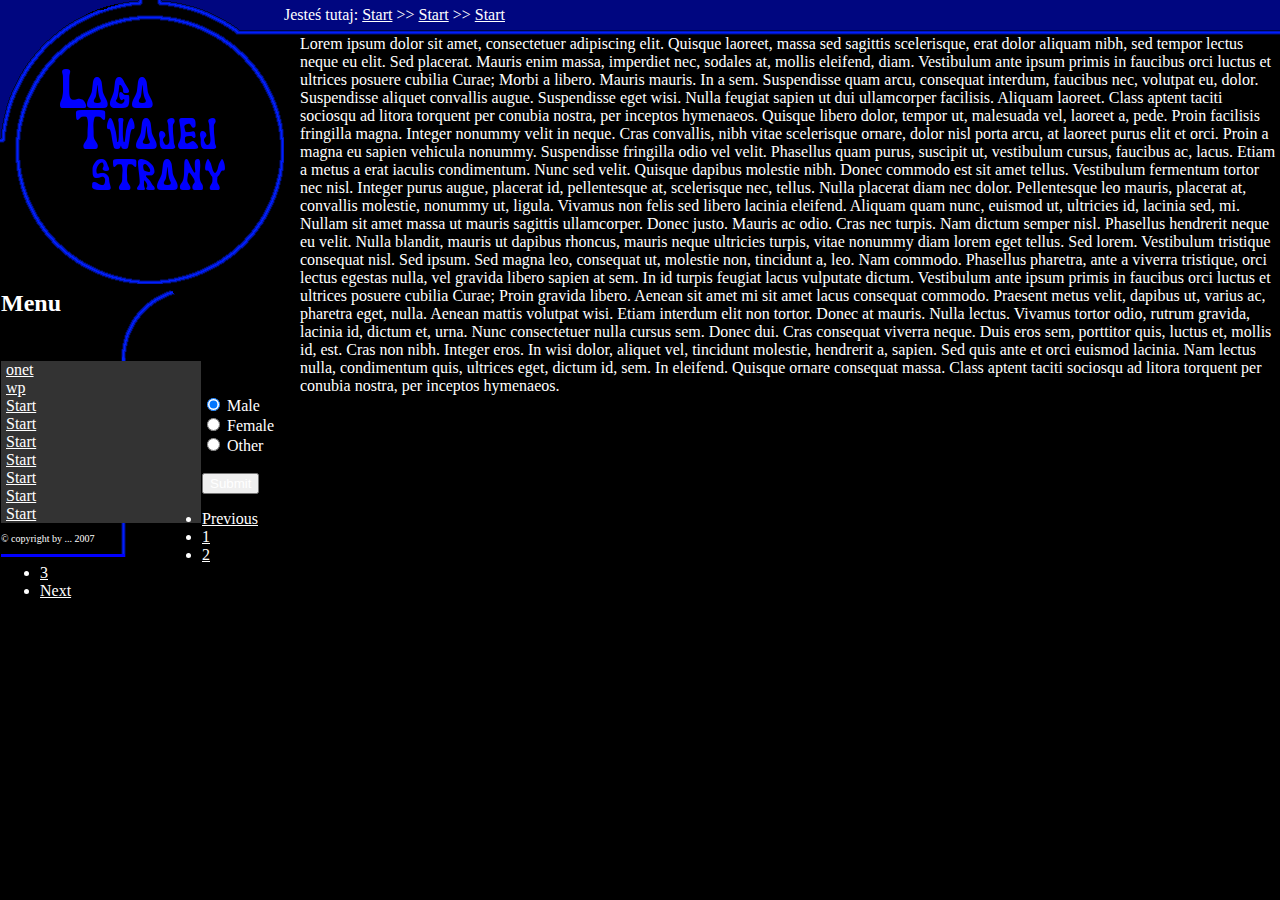
<file: index.html>
<?xml version="1.0" encoding="UTF-8" ?>
<?xml-stylesheet href="styl.css" type="text/css" ?>
<!DOCTYPE html PUBLIC "-//W3C//DTD XHTML 1.1//EN" "http://www.w3.org/TR/xhtml11/DTD/xhtml11.dtd">
<html xmlns="http://www.w3.org/1999/xhtml" xml:lang="pl">
<head>
<meta http-equiv="Content-Type" content="application/xhtml+xml; charset=UTF-8" />
<title>strona</title>
<link rel="stylesheet" type="text/css" href="styl.css" />
</head>
<body>
<div id="yah">Jesteś tutaj: <a href="index.html">Start</a> &gt;&gt; <a href="index.html">Start</a> &gt;&gt; <a href="index.html">Start</a></div>
<div id="menu">
<h2 id="luk">Menu</h2>

<div class="nav">
<a href="http://onet.pl" class="link">onet</a>
<a href="http://wp.pl" class="link">wp</a>
<a href="index.html" class="link">Start</a>
<a href="index.html" class="link">Start</a>
<a href="index.html" class="link">Start</a>
<a href="index.html" class="link">Start</a>
<a href="index.html" class="link">Start</a>
<a href="http://interia.pl" class="link">Start</a>
<a href="index.html" class="link">Start</a>


</div>
<p id="copy">&copy; copyright by ... 2007</p></div>
<div id="all">Lorem ipsum dolor sit amet, consectetuer adipiscing elit. Quisque laoreet, massa sed sagittis scelerisque, erat dolor aliquam nibh, sed tempor lectus neque eu elit. Sed placerat. Mauris enim massa, imperdiet nec, sodales at, mollis eleifend, diam. Vestibulum ante ipsum primis in faucibus orci luctus et ultrices posuere cubilia Curae; Morbi a libero. Mauris mauris. In a sem. Suspendisse quam arcu, consequat interdum, faucibus nec, volutpat eu, dolor. Suspendisse aliquet convallis augue. Suspendisse eget wisi. Nulla feugiat sapien ut dui ullamcorper facilisis. Aliquam laoreet. Class aptent taciti sociosqu ad litora torquent per conubia nostra, per inceptos hymenaeos. Quisque libero dolor, tempor ut, malesuada vel, laoreet a, pede. Proin facilisis fringilla magna. Integer nonummy velit in neque. Cras convallis, nibh vitae scelerisque ornare, dolor nisl porta arcu, at laoreet purus elit et orci. Proin a magna eu sapien vehicula nonummy. Suspendisse fringilla odio vel velit. Phasellus quam purus, suscipit ut, vestibulum cursus, faucibus ac, lacus. Etiam a metus a erat iaculis condimentum. Nunc sed velit. Quisque dapibus molestie nibh. Donec commodo est sit amet tellus. Vestibulum fermentum tortor nec nisl. Integer purus augue, placerat id, pellentesque at, scelerisque nec, tellus. Nulla placerat diam nec dolor. Pellentesque leo mauris, placerat at, convallis molestie, nonummy ut, ligula. Vivamus non felis sed libero lacinia eleifend. Aliquam quam nunc, euismod ut, ultricies id, lacinia sed, mi. Nullam sit amet massa ut mauris sagittis ullamcorper. Donec justo. Mauris ac odio. Cras nec turpis. Nam dictum semper nisl. Phasellus hendrerit neque eu velit. Nulla blandit, mauris ut dapibus rhoncus, mauris neque ultricies turpis, vitae nonummy diam lorem eget tellus. Sed lorem. Vestibulum tristique consequat nisl. Sed ipsum. Sed magna leo, consequat ut, molestie non, tincidunt a, leo. Nam commodo. Phasellus pharetra, ante a viverra tristique, orci lectus egestas nulla, vel gravida libero sapien at sem. In id turpis feugiat lacus vulputate dictum. Vestibulum ante ipsum primis in faucibus orci luctus et ultrices posuere cubilia Curae; Proin gravida libero. Aenean sit amet mi sit amet lacus consequat commodo. Praesent metus velit, dapibus ut, varius ac, pharetra eget, nulla. Aenean mattis volutpat wisi. Etiam interdum elit non tortor. Donec at mauris. Nulla lectus. Vivamus tortor odio, rutrum gravida, lacinia id, dictum et, urna. Nunc consectetuer nulla cursus sem. Donec dui. Cras consequat viverra neque. Duis eros sem, porttitor quis, luctus et, mollis id, est. Cras non nibh. Integer eros. In wisi dolor, aliquet vel, tincidunt molestie, hendrerit a, sapien. Sed quis ante et orci euismod lacinia. Nam lectus nulla, condimentum quis, ultrices eget, dictum id, sem. In eleifend. Quisque ornare consequat massa. Class aptent taciti sociosqu ad litora torquent per conubia nostra, per inceptos hymenaeos.</div>
<!-- Autor szablonu: Paweł (lisek) Lis, lisio4@o2.pl -->
<div class="grid"></div>
<div class="grid12"></div>
<div class="grid"></div>
<div class="grid"></div>
<div class="grid"></div>

<form action="/action_page.php">
  <input type="radio" name="gender" value="male" checked=""> Male<br>
  <input type="radio" name="gender" value="female"> Female<br>
  <input type="radio" name="gender" value="other"> Other<br><br>
  <input type="submit">
</form> 

<div class="gowno">
<p></p>
</div>


<div class="gowno">
<p></p>
</div>
<nav aria-label="Page navigation example">
  <ul class="pagination-item">
    <li class="page-item"><a class="page-link" href="#">Previous</a></li>
    <li class="page-item"><a class="page-link" href="#">1</a></li>
    <li class="page-item"><a class="page-link" href="#">2</a></li>
    <li class="page-item"><a class="page-link" href="#">3</a></li>
    <li class="page-item"><a class="page-link" href="#">Next</a></li>
  </ul>
</nav>


<script src="jquery.min.js"></script>
<script src="utils.js"></script>
<script src="scrips.js"></script>
<script src="highlight.pack.js"></script>
<script scr="bootstrap.js"></script>
<script scr="bootstrap.min.js"></script>



</body>
</html>
</file>
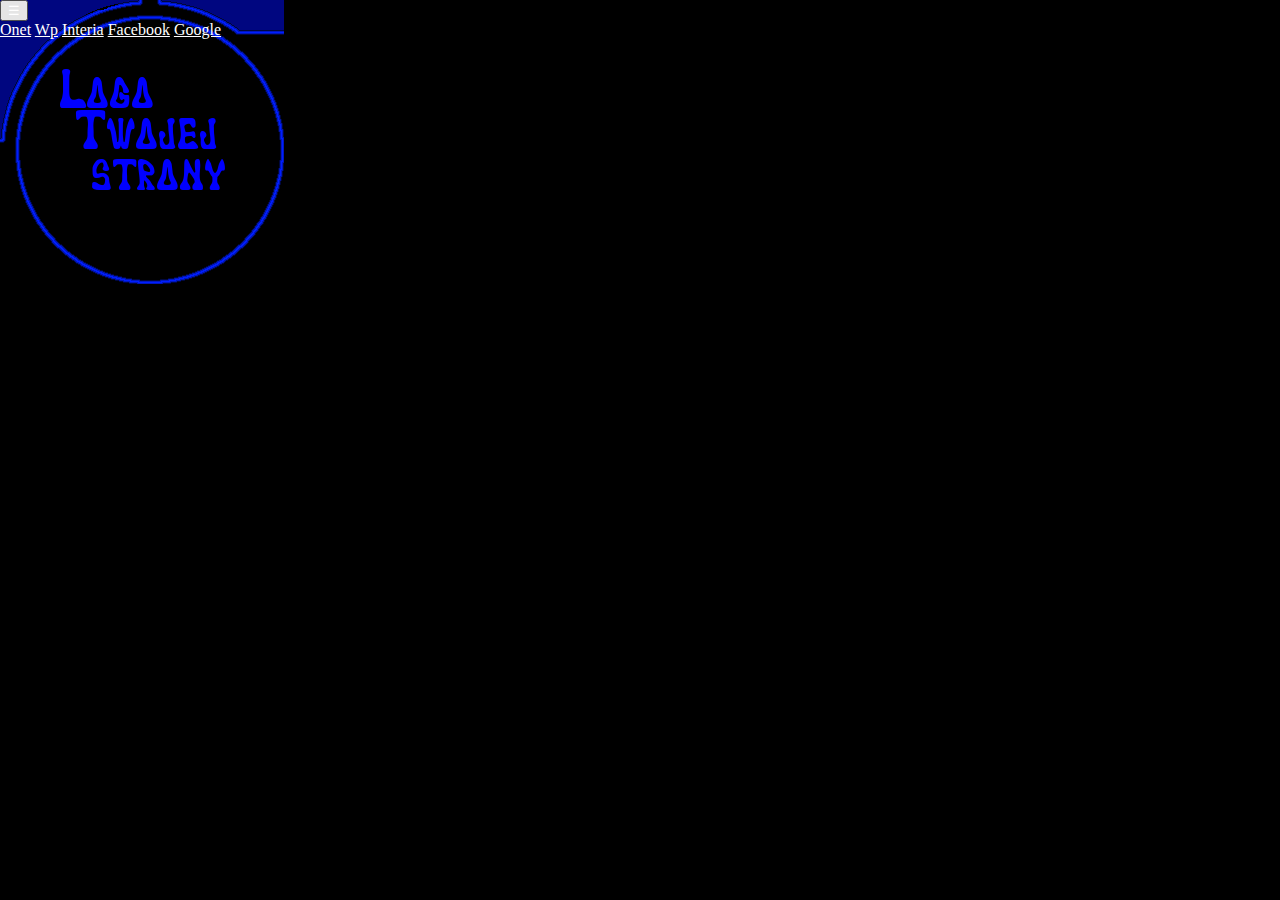
<file: index2.html>
<?xml version="1.0" encoding="UTF-8" ?>
<?xml-stylesheet href="styl.css" type="text/css" ?>
<!DOCTYPE html PUBLIC "-//W3C//DTD XHTML 1.1//EN" "http://www.w3.org/TR/xhtml11/DTD/xhtml11.dtd">
<html xmlns="http://www.w3.org/1999/xhtml" xml:lang="pl">
<head>
<meta http-equiv="Content-Type" content="application/xhtml+xml; charset=UTF-8" />
<title>strona</title>
<link rel="stylesheet" type="text/css" href="styl.css" />
</head>
<body>















<div class="wysun">
<button onclick="wysunie()" class="opusc">&#9776;</button>


  <div id="wdol" class="zawartosc">
    <a href="http://onet.pl">Onet</a>
    <a href="http://wp.pl">Wp</a>
    <a href="http://interia.pl">Interia</a>
    <a href="http://facebook.pl">Facebook</a>
    <a href="http://google.pl">Google</a>
    </div>
   </div>











<script src="jquery.min.js"></script>
<script src="utils.js"></script>
<script src="scrips.js"></script>
<script src="highlight.pack.js"></script>
<script scr="bootstrap.js"></script>
<script scr="bootstrap.min.js"></script>



</body>
</html>
</file>
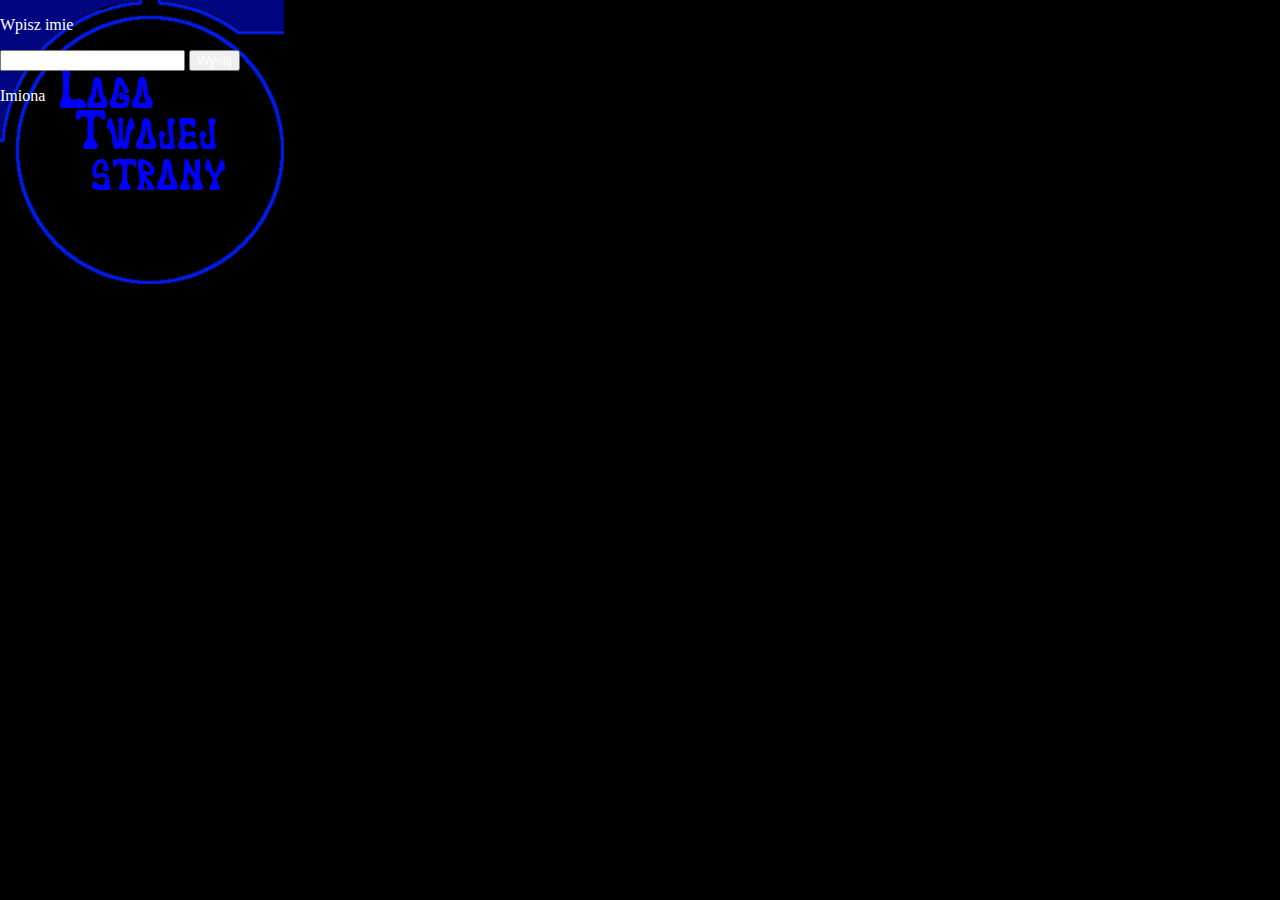
<file: index3.html>
<?xml version="1.0" encoding="UTF-8" ?>
<?xml-stylesheet href="styl.css" type="text/css" ?>
<!DOCTYPE html PUBLIC "-//W3C//DTD XHTML 1.1//EN" "http://www.w3.org/TR/xhtml11/DTD/xhtml11.dtd">
<html xmlns="http://www.w3.org/1999/xhtml" xml:lang="pl">
<head>
<meta http-equiv="Content-Type" content="application/xhtml+xml; charset=UTF-8" />
<title>strona</title>
<link rel="stylesheet" type="text/css" href="styl.css" />
</head>
<body>

<div class="dodawanie">
<p id="test">Wpisz imie</p>
<ul id='imie'>

</ul>
<input type="text" id="pole">
<button onclick="newul()">Wyslij</button>

<p class="typ">Imiona</p><br>


</div>






















<script src="jquery.min.js"></script>
<script src="utils.js"></script>
<script src="scrips.js"></script>
<script src="highlight.pack.js"></script>
<script scr="bootstrap.js"></script>
<script scr="bootstrap.min.js"></script>



</body>
</html>
</file>
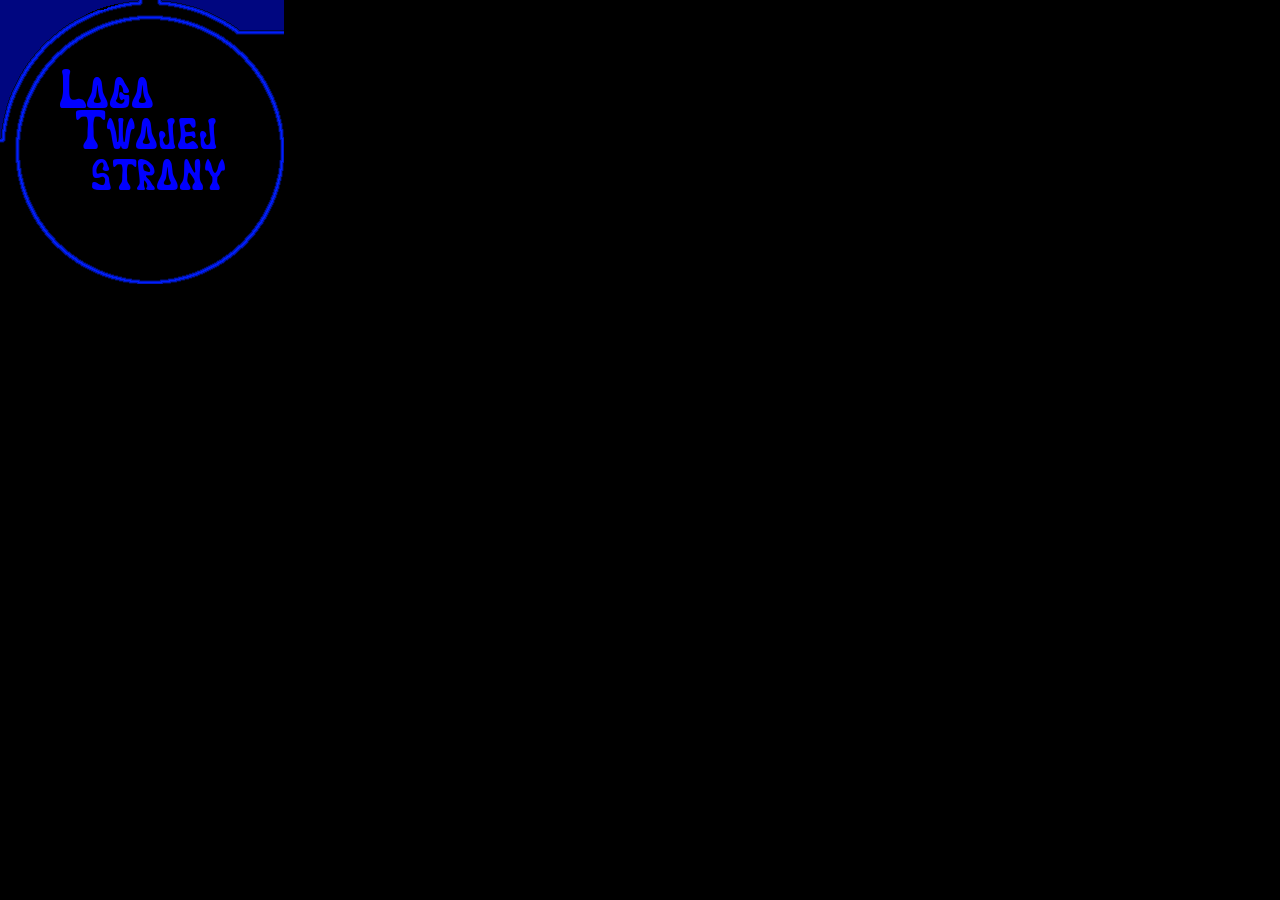
<file: index4.html>
<?xml version="1.0" encoding="UTF-8" ?>
<?xml-stylesheet href="styl.css" type="text/css" ?>
<!DOCTYPE html PUBLIC "-//W3C//DTD XHTML 1.1//EN" "http://www.w3.org/TR/xhtml11/DTD/xhtml11.dtd">
<html xmlns="http://www.w3.org/1999/xhtml" xml:lang="pl">
<head>
<meta http-equiv="Content-Type" content="application/xhtml+xml; charset=UTF-8" />
<title>strona</title>
<link rel="stylesheet" type="text/css" href="styl.css" />
</head>
<body>





















<script src="jquery.min.js"></script>
<script src="utils.js"></script>
<script src="scrips.js"></script>
<script src="highlight.pack.js"></script>
<script scr="bootstrap.js"></script>
<script scr="bootstrap.min.js"></script>



</body>
</html>
</file>
<file: styl.css>
body {
margin:0px;
background-position:0px 0px;
background-image:url(logo_tlo.png);
background-repeat:no-repeat;
background-color:black;
}
#yah {
background-image:url(jt_tlo.png);
background-repeat:repeat-x;
background-position:0px 0px;
height:35px;
margin-left:284px;
line-height:30px;
}
#menu {
background-image:url(menu_tlo.png);
background-repeat:repeat-y;
background-position:120px 100px;
border:1px solid black;
margin-top:254px;
float:left;
width:200px;
}
h2 {
margin:0px;
background-image:url(luk_tlo.png);
background-position:120px 0px;
background-repeat:no-repeat;
background-color:black;
height:71px;
}
* {
color:white;
}
.link {
display:block;
margin-left:5px;
}
.link:hover {
margin-left:10px;
}
#copy {
font-size:10px;
width:124px;
padding-bottom:10px;
margin-bottom:0px;
border-bottom:3px solid blue;
}
#all {
margin-left:300px;
}
.nav {

	 background-color: #333;
    overflow: hidden;
}
</file>
